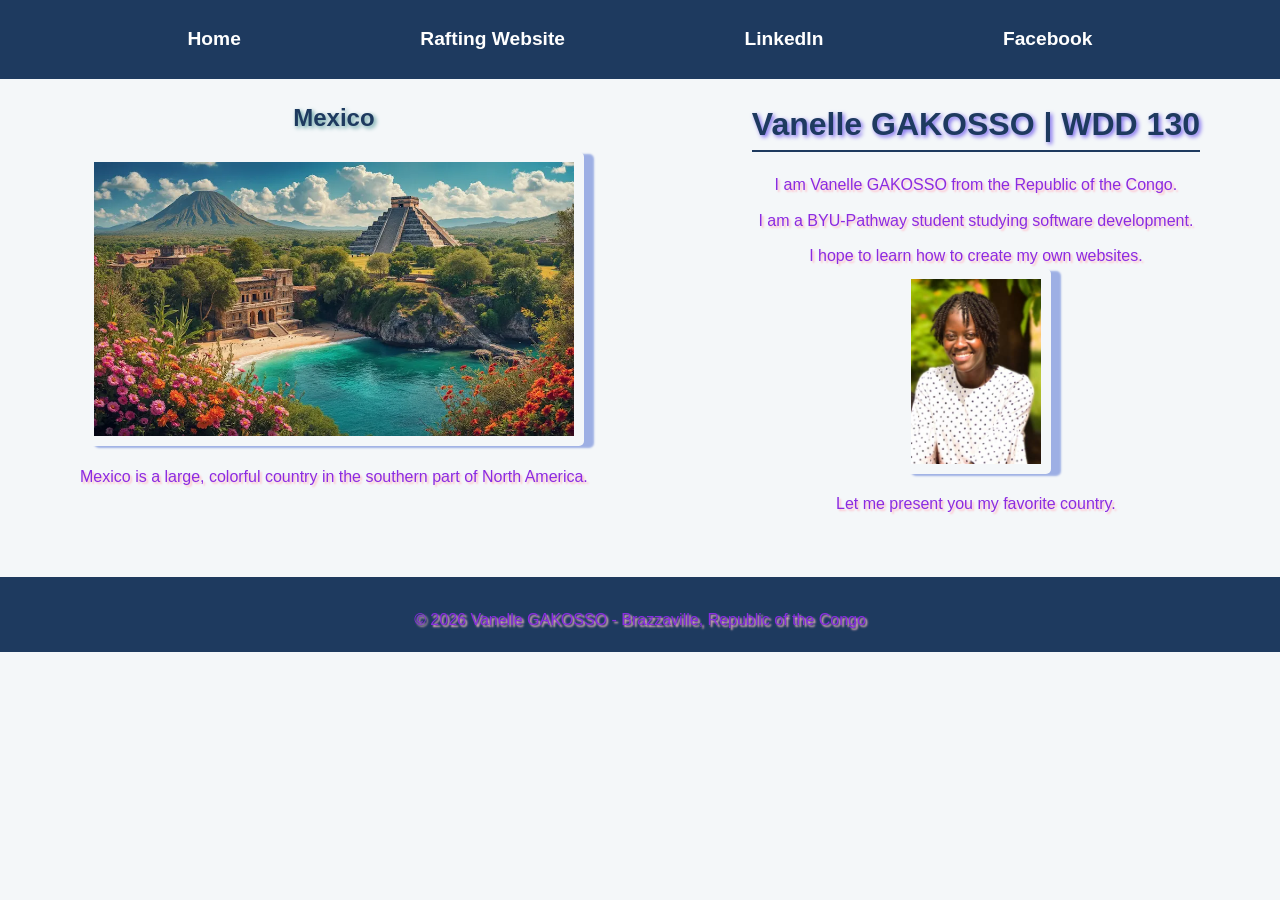
<file: index.html>
<!DOCTYPE html>
<html lang="en">

<head>
    <meta charset="UTF-8">
    <meta name="viewport" content="width=device-width, initial-scale=1.0">

    <title> Vanelle GAKOSSO | WDD 130</title>

    <meta name="description"
      content="Learn about Vanelle GAKOSSO, a BYU-Pathway student studying software development in Idaho especially to get a bachelor degree. ">

    <meta name="author" content="Vanelle GAKOSSO">

    <link rel="stylesheet" href="styles/styles.css">
</head>

<body>

    <header>
        <nav>
            <a href="#">Home</a>
            <a href="wwr/">Rafting Website</a>
            <a href="https://linkedin.com" target="_blank">LinkedIn</a>
            <a href="https://facebook.com" target="_blank">Facebook</a>
        </nav>
    </header>

    <div class="grid">
        <main>
            <h1>Vanelle GAKOSSO | WDD 130</h1>

            <p> I am Vanelle GAKOSSO from the Republic of the Congo.</p>
            <p> I am a BYU-Pathway student studying software development.</p>
            <p> I hope to learn how to create my own websites.</p>
            <img src="images/profile.jpg" alt="Vanelle GAKOSSO">
            <p>Let me present you my favorite country.</p>
        </main>

        <aside>
            <h2>Mexico</h2>

            <img src="images/mexico.webp" alt="Mexico">

            <p> Mexico is a large, colorful country in the southern part of North America. </p>
        </aside>
    </div>

    <footer>
        <p>&copy; 2026 Vanelle GAKOSSO - Brazzaville, Republic of the Congo</p>
    </footer>

</body>

</html>
</file>
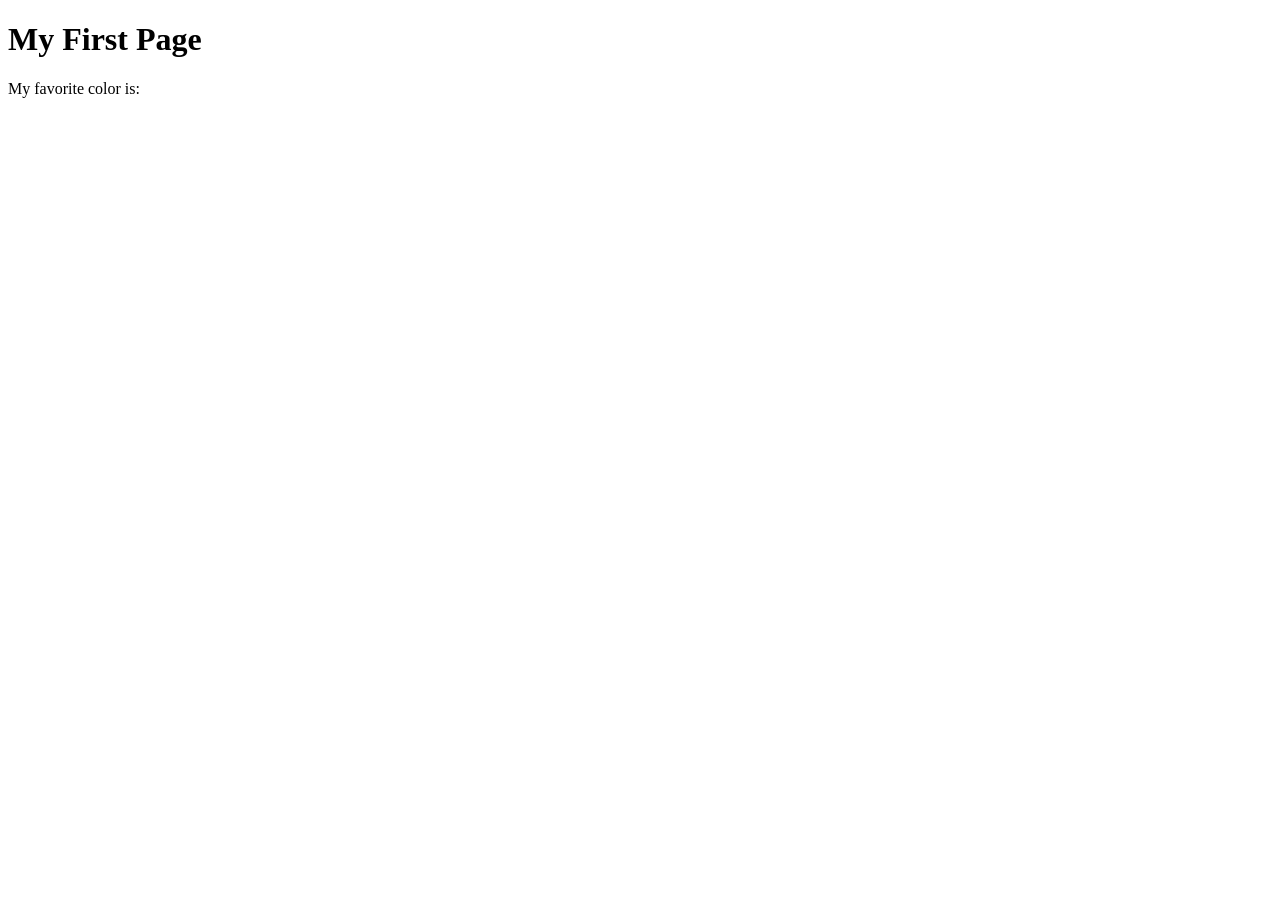
<file: week01/first-page.html>
<!DOCTYPE html>
<html lang="en">

<head>
    <meta charset="UTF-8">
    <meta name="viewport" content="width=device-width, initial-scale=1.0">
    <title>My First Page as Programer</title>
</head>

<body>
    <h1>My First Page</h1>
    <p>My favorite color is: </p>
</body>

</html>
</file>
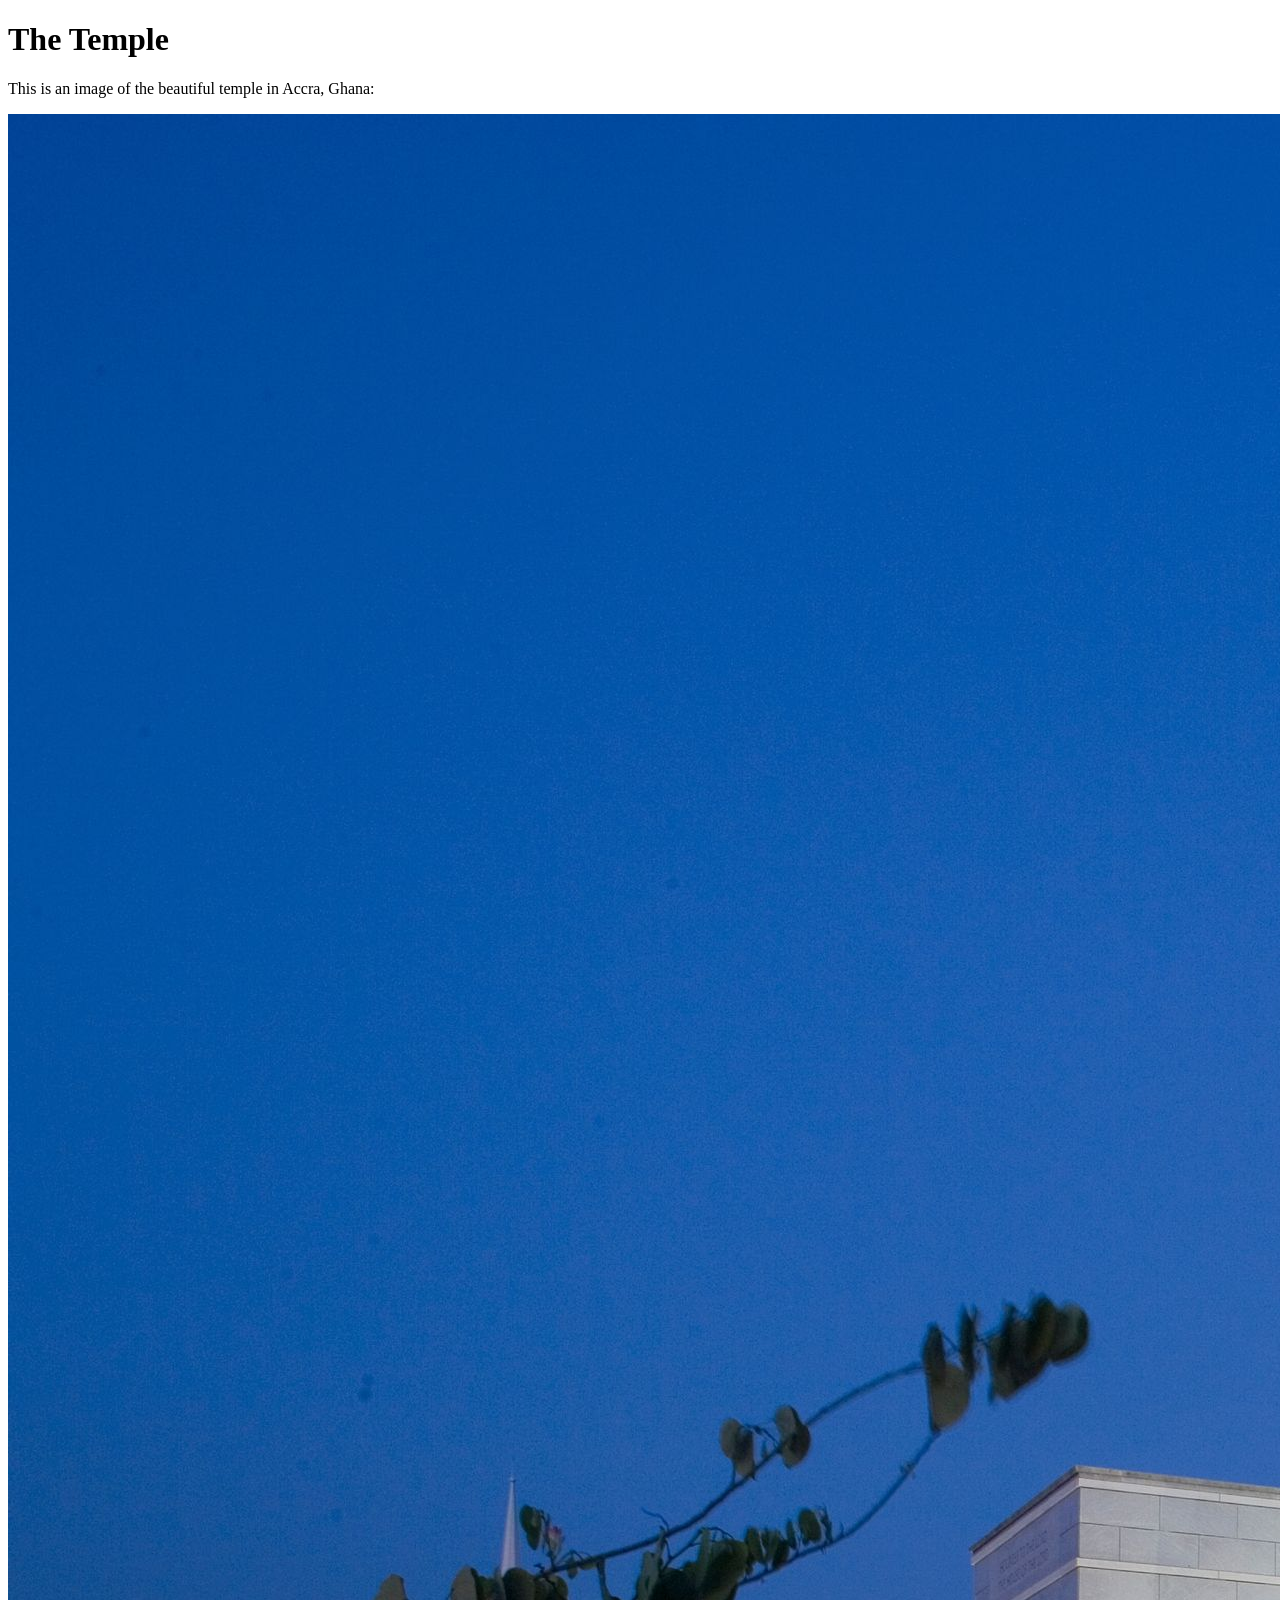
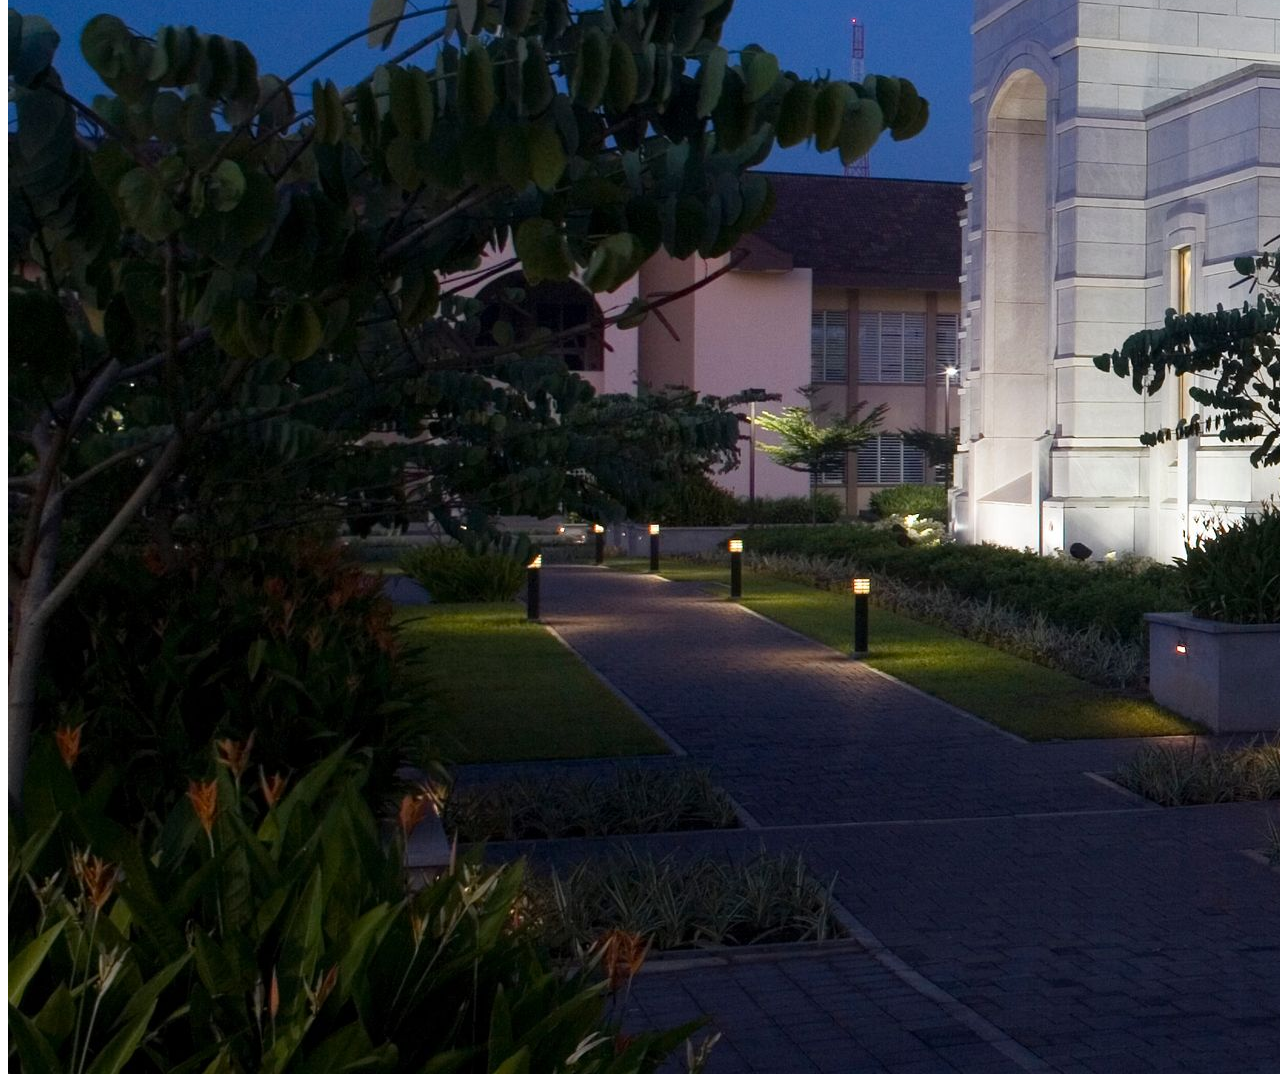
<file: week01/images.html>
<!DOCTYPE html>
<html lang="en">
<head>
    <meta charset="UTF-8">
    <meta name="viewport" content="width=device-width, initial-scale=1.0">
    <title>Temple Image</title>
</head>
<body>
    <h1>The Temple</h1>
    <p>This is an image of the beautiful temple in Accra, Ghana:</p>
    <img src="images/temple-large.jpeg" alt="The Accra Ghana Temple">
    
</body>
</html>
</file>
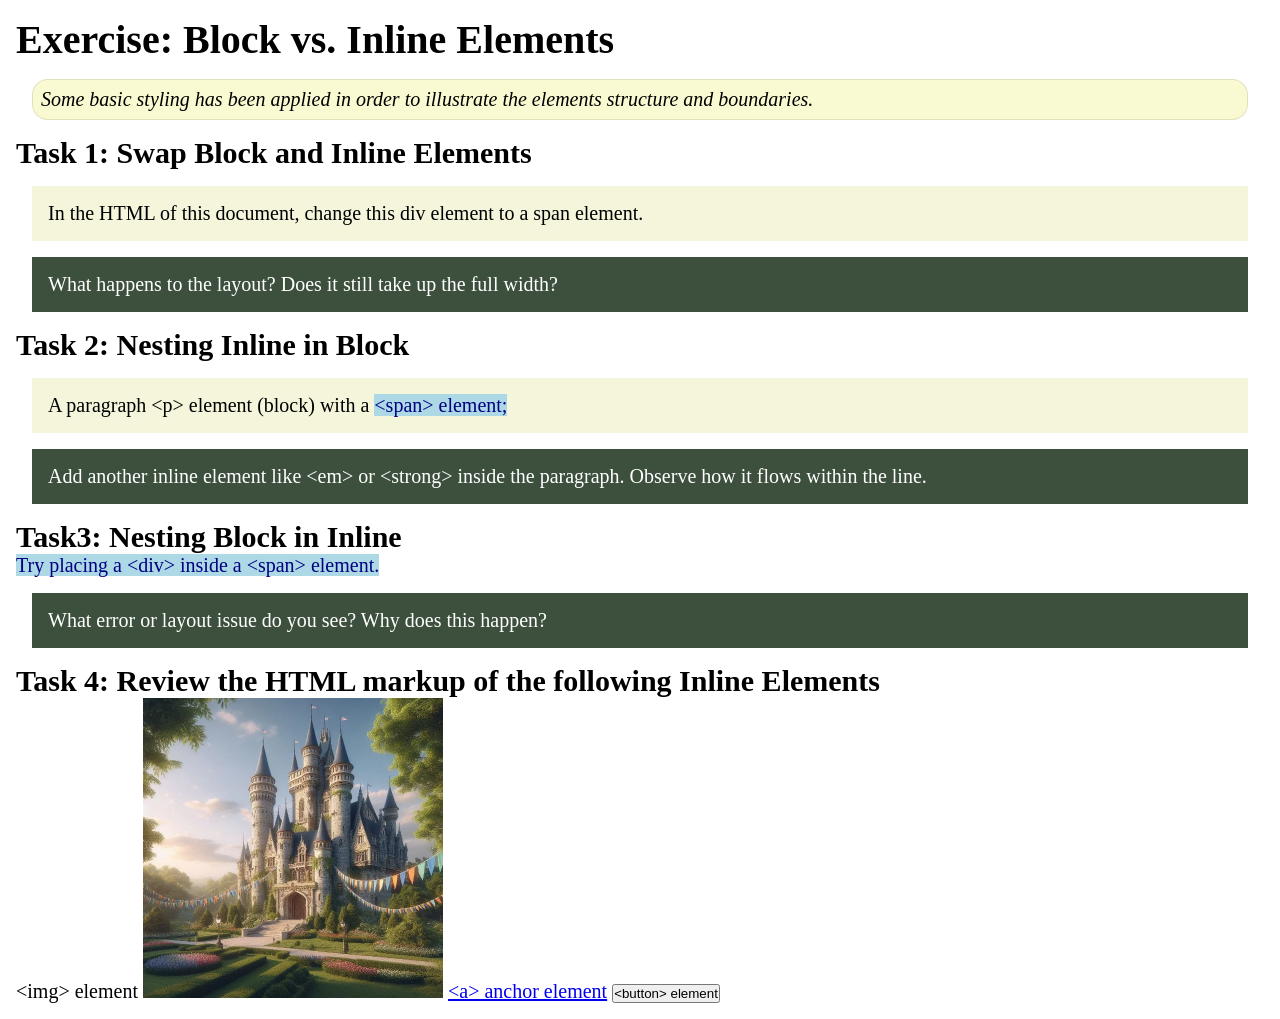
<file: week02/block-vs-inline.html>
<!DOCTYPE html>
<html lang="en">

<head>
    <meta charset="UTF-8">
    <meta name="viewport" content="width=device-width, initial-scale=1.0">
    <title>Exercise: Block vs. Inline Elements</title>
    <link rel="stylesheet" href="styles/block-vs-inline.css">
</head>

<body>
    <main>
        <h1>Exercise: Block vs. Inline Elements</h1>
        <p class="note">Some basic styling has been applied in order to illustrate the elements structure and
            boundaries.</p>

        <h2>Task 1: Swap Block and Inline Elements</h2>
        <div>In the HTML of this document, change this div element to a span element.</div>

        <p class="question">What happens to the layout? Does it still take up the full width?</p>

        <h2>Task 2: Nesting Inline in Block</h2>
        <p>A paragraph &lt;p&gt; element (block) with a <span>&lt;span&gt; element;</span></p>
        <p class="question">Add another inline element like &lt;em&gt; or &lt;strong&gt; inside the paragraph. Observe
            how it flows within the line.</p>

        <h2>Task3: Nesting Block in Inline</h2>
        <span>Try placing a &lt;div&gt; inside a &lt;span&gt; element.</span>
            <p class="question">What error or layout issue do you see? Why does this happen?</p>


            <h2>Task 4: Review the HTML markup of the following Inline Elements</h2>
        &lt;img&gt; element
        <img src="images/castle.webp" alt="placeholder image (images are inline)" width="300" height="300">
        <a href="https://churchofjesuschrist.org">&lt;a&gt; anchor element</a>
        <button type="button">&lt;button&gt; element</button>
    </main>
</body>

</html>
</file>
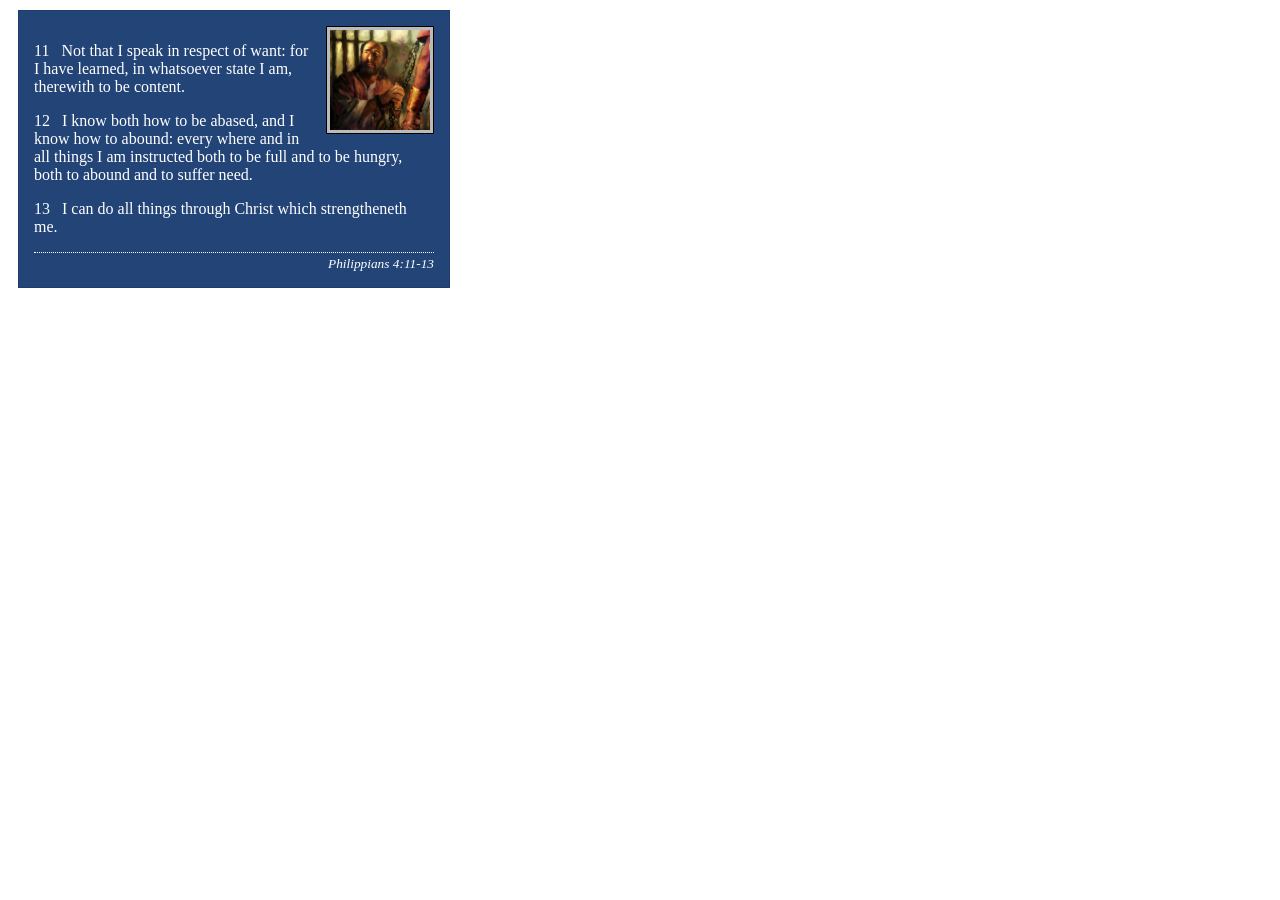
<file: week02/box-model-solution.html>
<!DOCTYPE html>
<html lang="en">
<head>
    <meta charset="UTF-8">
    <meta name="viewport" content="width=device-width, initial-scale=1.0">
    <title>Box Model Activity</title>
    <link rel="stylesheet" href="styles/box-model-solution.css">
</head>
<body>
    <main>
        <div class="callout">
            <img src="images/apostle-paul-imprisoned.webp" alt="Paul the Apostle - Imprisoned in Rome" width="200" height="200">
            <blockquote>
                <p>11 &nbsp; Not that I speak in respect of want: for I have learned, in whatsoever state I am, therewith to be content.</p>
                <p>12 &nbsp; I know both how to be abased, and I know how to abound: every where and in all things I am instructed both to be full and to be hungry, both to abound and to suffer need.</p>
                <p>13 &nbsp; I can do all things through Christ which strengtheneth me.</p>
            </blockquote>
            <cite>Philippians 4:11-13</cite>
        </div>
    </main>
</body>
</html>
</file>
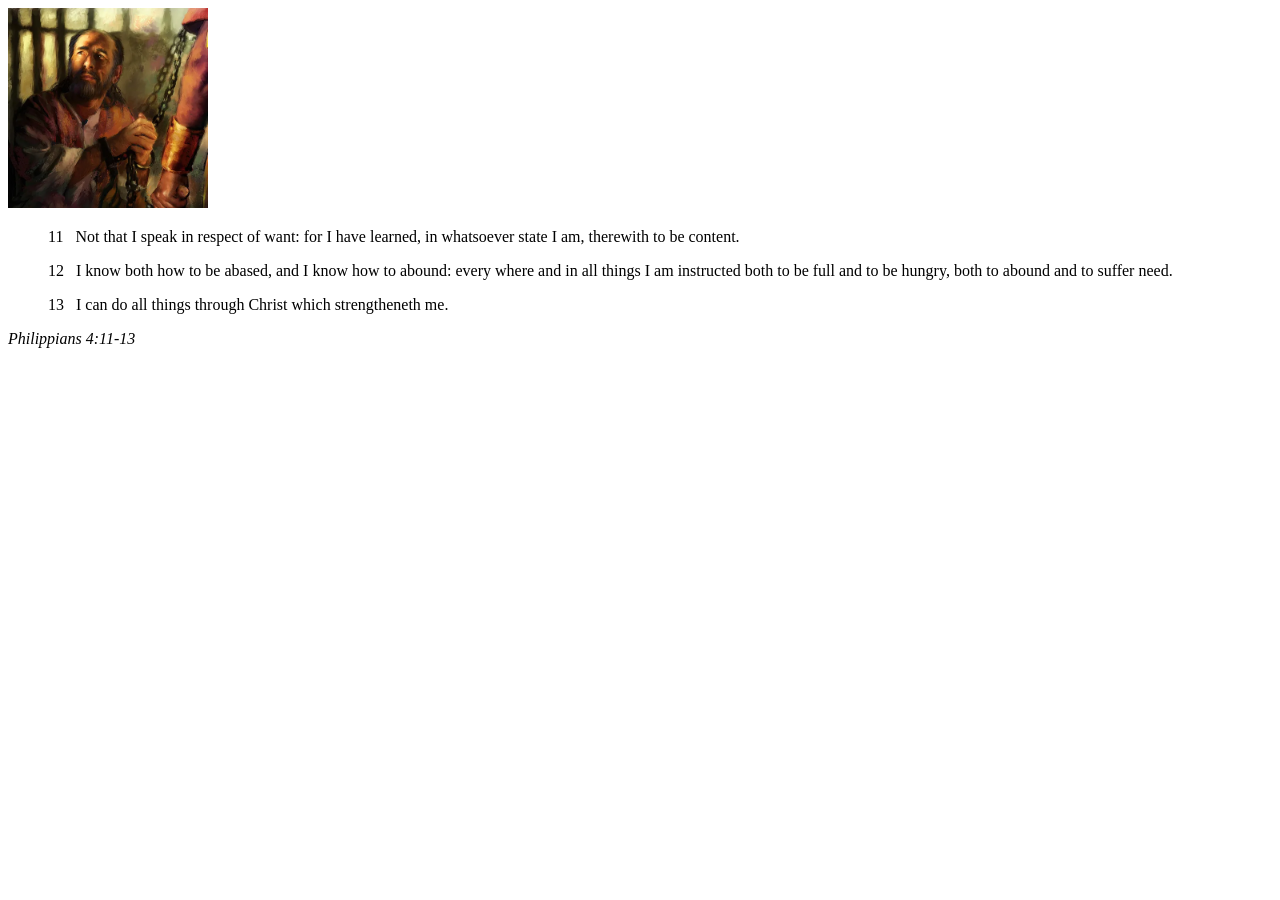
<file: week02/box-model.html>
<!DOCTYPE html>
<html lang="en">
<head>
    <meta charset="UTF-8">
    <meta name="viewport" content="width=device-width, initial-scale=1.0">
    <title>Box Model Activity</title>
</head>
<body>
    <main>
        <div class="callout">
            <img src="images/apostle-paul-imprisoned.webp" alt="Paul the Apostle - Imprisoned in Rome" width="200" height="200">
            <blockquote>
                <p>11 &nbsp; Not that I speak in respect of want: for I have learned, in whatsoever state I am, therewith to be content.</p>
                <p>12 &nbsp; I know both how to be abased, and I know how to abound: every where and in all things I am instructed both to be full and to be hungry, both to abound and to suffer need.</p>
                <p>13 &nbsp; I can do all things through Christ which strengtheneth me.</p>
            </blockquote>
            <cite>Philippians 4:11-13</cite>
        </div>
    </main>
</body>
</html>
</file>
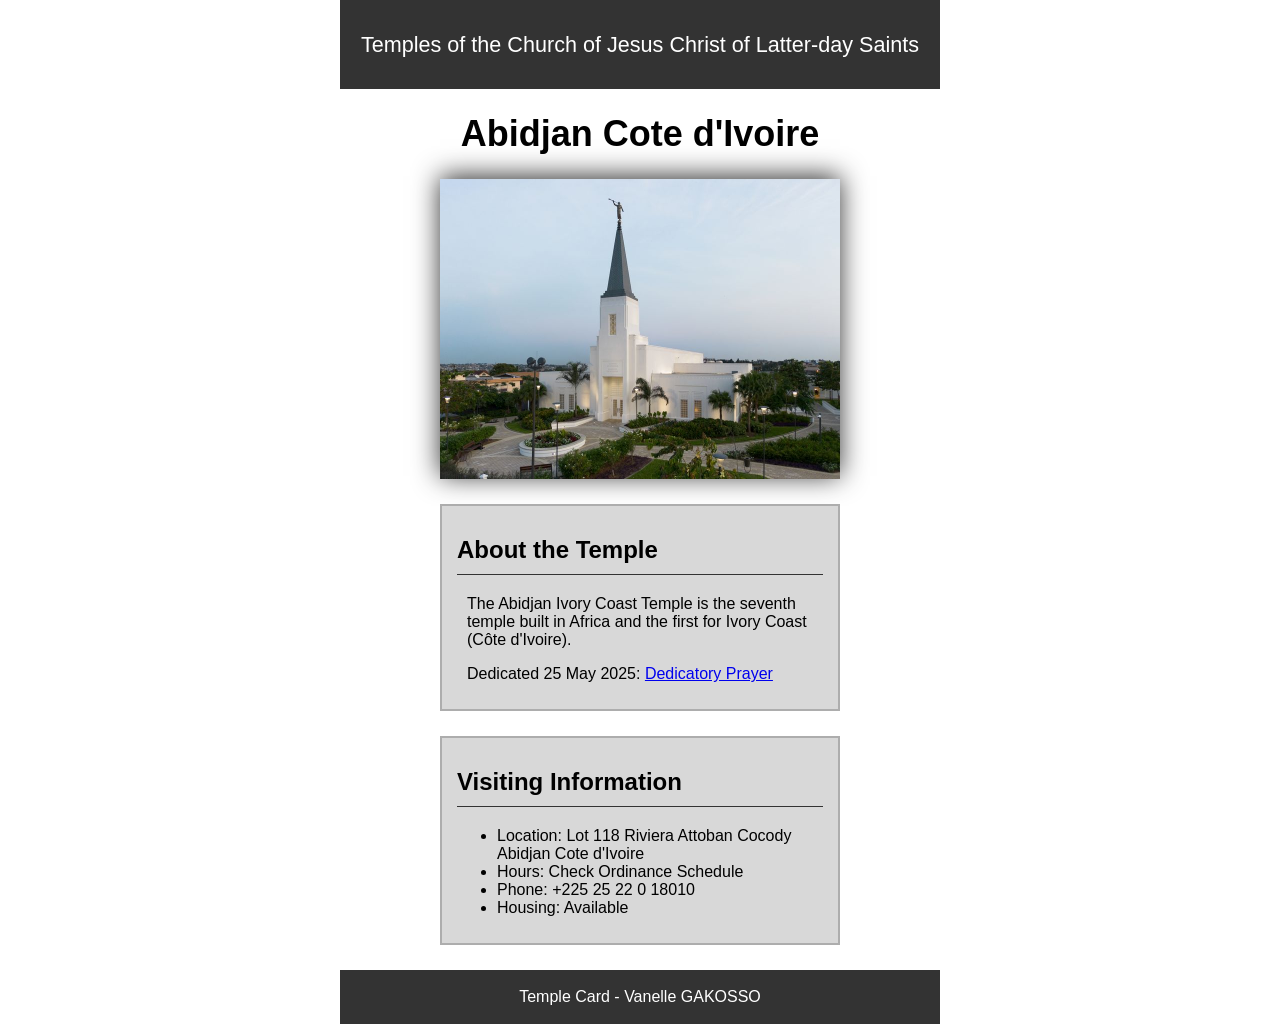
<file: week02/temple.html>
<!DOCTYPE html>
<html lang="en">

<head>
    <meta charset="UTF-8">
    <meta name="viewport" content="width=device-width, initial-scale=1.0">
    <title>Temple Card - Abidjan Cote d'Ivoire</title>
    <link rel="stylesheet" href="styles/temple.css">
</head>

<body>
    <header>
        <p>Temples of the Church of Jesus Christ of Latter-day Saints</p>
    </header>
    <main>
        <h1>Abidjan Cote d'Ivoire</h1>
        <picture>
            <img src="images/abidjan-ivory-coast.jpeg" alt="Abidjan Cote d'Ivoire Temple">
        </picture>
        <section>
            <h2>About the Temple</h2>
            <p>The Abidjan Ivory Coast Temple is the seventh temple built in Africa and the first
                for Ivory Coast (Côte
                d'Ivoire).</p>
            <p>Dedicated 25 May 2025: <a
                  href="https://www.churchofjesuschrist.org/temples/dedicatory-prayer/abidjan-ivory-coast-temple/2025-05-25?lang=eng"
                  target="_blank" rel="noopener noreferrer">Dedicatory Prayer</a></p>
        </section>
        <section>
            <h2>Visiting Information</h2>
            <ul>
                <li>Location: Lot 118 Riviera Attoban Cocody Abidjan Cote d'Ivoire</li>
                <li>Hours: Check Ordinance Schedule</li>
                <li>Phone: +225 25 22 0 18010</li>
                <li>Housing: Available</li>
            </ul>
        </section>
    </main>
    <footer>
        <p>Temple Card - Vanelle GAKOSSO</p>
    </footer>
</body>

</html>
</file>
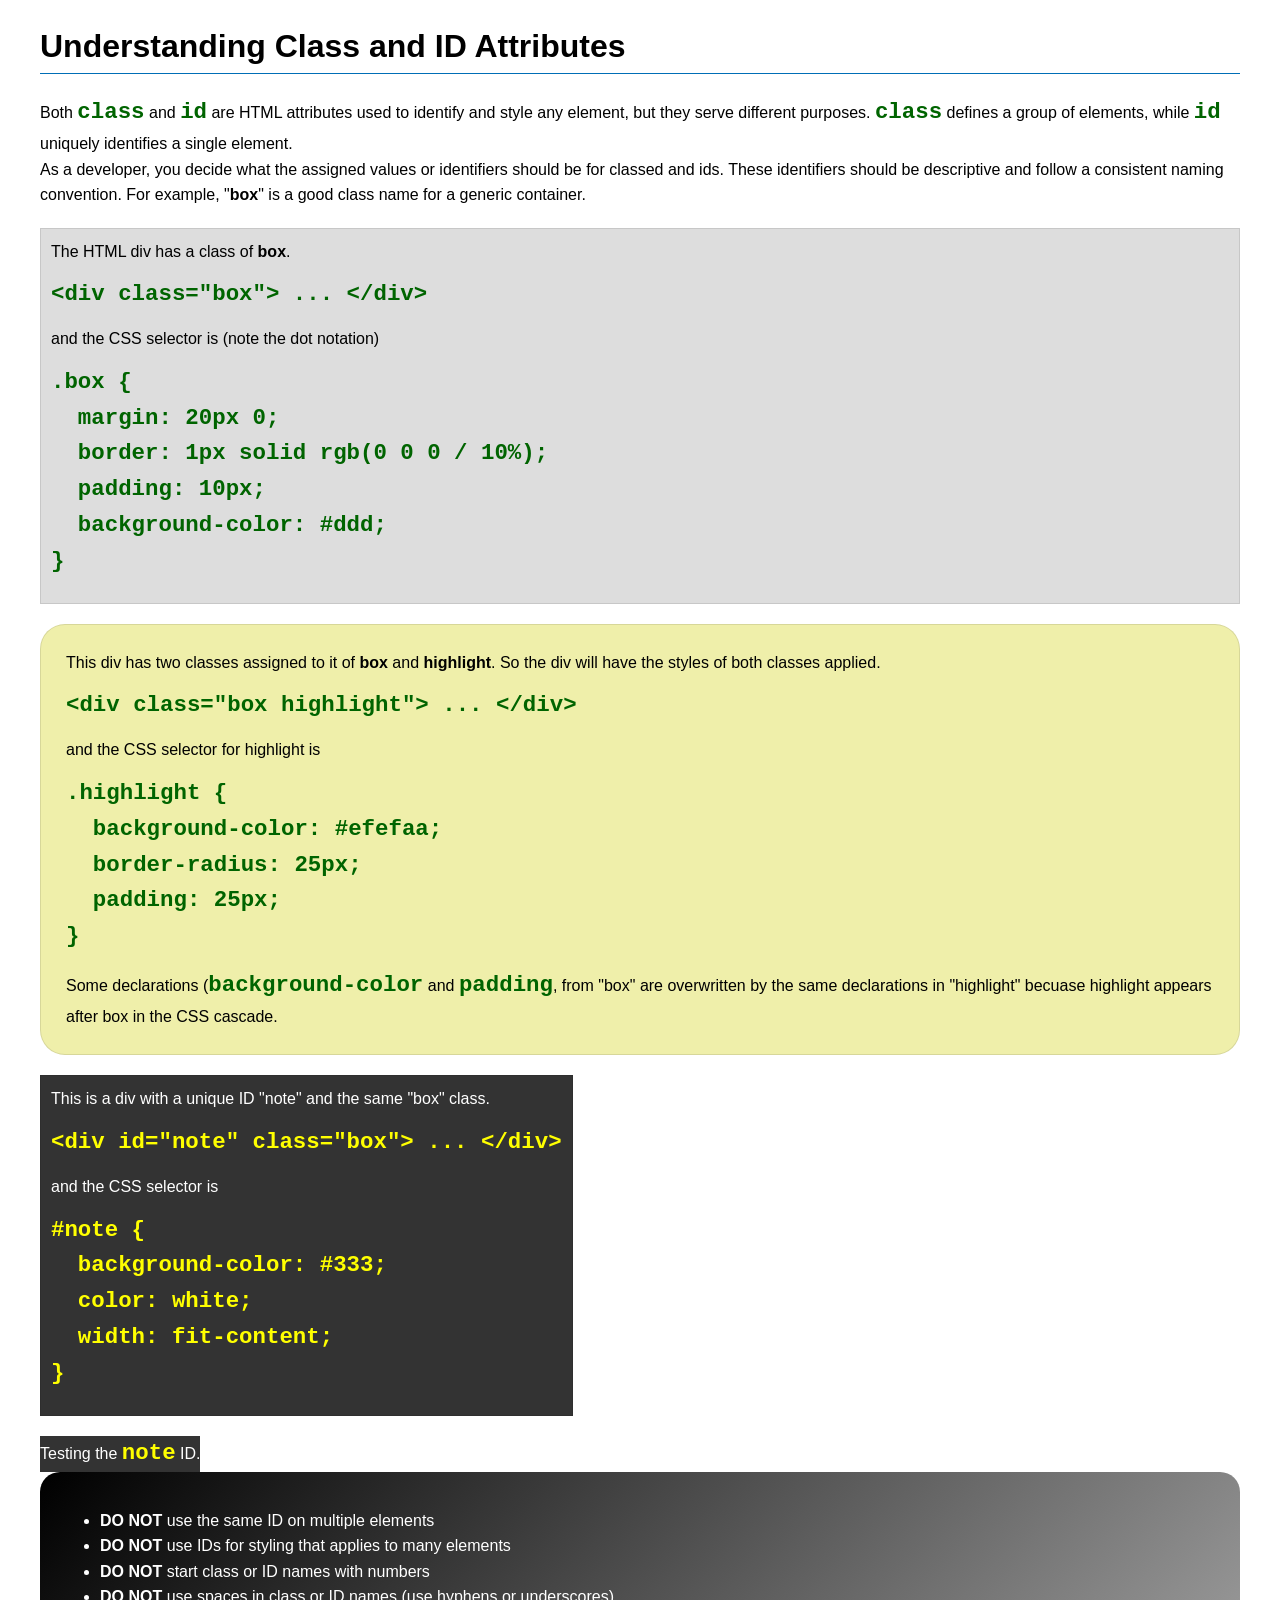
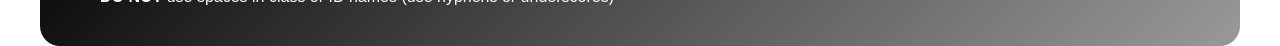
<file: week03/class-and-id.html>
<!DOCTYPE html>
<html lang="en">

<head>
    <meta charset="UTF-8">
    <meta name="viewport" content="width=device-width, initial-scale=1.0">
    <title>Class vs ID Attributes</title>
    <link rel="stylesheet" href="styles/class-and-id.css">
</head>

<body>
    <h1>Understanding Class and ID Attributes</h1>
    <p>Both <code>class</code> and <code>id</code> are HTML attributes used to identify and style any element, but they
        serve different purposes. <code>class</code> defines a group of elements, while <code>id</code> uniquely
        identifies a single element.</p>
    <p>As a developer, you decide what the assigned values or identifiers should be for classed and ids. These
        identifiers should be
        descriptive and follow a consistent naming convention. For example, "<strong>box</strong>" is a good class name
        for a generic container.</p>
    <div class="box">
        <p>The HTML div has a class of <strong>box</strong>.</p>
        <pre><code class="html">&lt;div class="box"&gt; ... &lt;/div&gt;</code></pre>
        and the CSS selector is (note the dot notation)
        <pre><code class="css">.box {
  margin: 20px 0;
  border: 1px solid rgb(0 0 0 / 10%);
  padding: 10px;
  background-color: #ddd; 
}</code></pre>
    </div>

    <div class="box highlight">
        <p>This div has two classes assigned to it of <strong>box</strong> and <strong>highlight</strong>. So the div
            will have the styles of both classes applied.</p>
        <pre><code class="html">&lt;div class="box highlight"&gt; ... &lt;/div&gt;</code></pre>
        and the CSS selector for highlight is
        <pre><code class="css">.highlight {
  background-color: #efefaa;
  border-radius: 25px;
  padding: 25px;
}</code></pre>
<p>Some declarations (<code>background-color</code> and <code>padding</code>, from "box" are overwritten by the same declarations in "highlight" becuase highlight appears after box in the CSS cascade.</p>
    </div>

    <div id="note" class="box">
        <p>This is a div with a unique ID "note" and the same "box" class.</p>
        <pre><code class="html">&lt;div id="note" class="box"&gt; ... &lt;/div&gt;</code></pre>
        and the CSS selector is
        <pre><code class="css">#note {
  background-color: #333;
  color: white;
  width: fit-content;
}</code></pre>
    </div>

    <div id="note">
        <p>Testing the <code>note</code> ID.</p>
    </div>

    <section id="best-practice">
        <ul>
            <li><strong>DO NOT</strong> use the same ID on multiple elements</li>
            <li><strong>DO NOT</strong> use IDs for styling that applies to many elements</li>
            <li><strong>DO NOT</strong> start class or ID names with numbers</li>
            <li><strong>DO NOT</strong> use spaces in class or ID names (use hyphens or underscores)</li>
        </ul>
    </section>




</body>

</html>
</file>
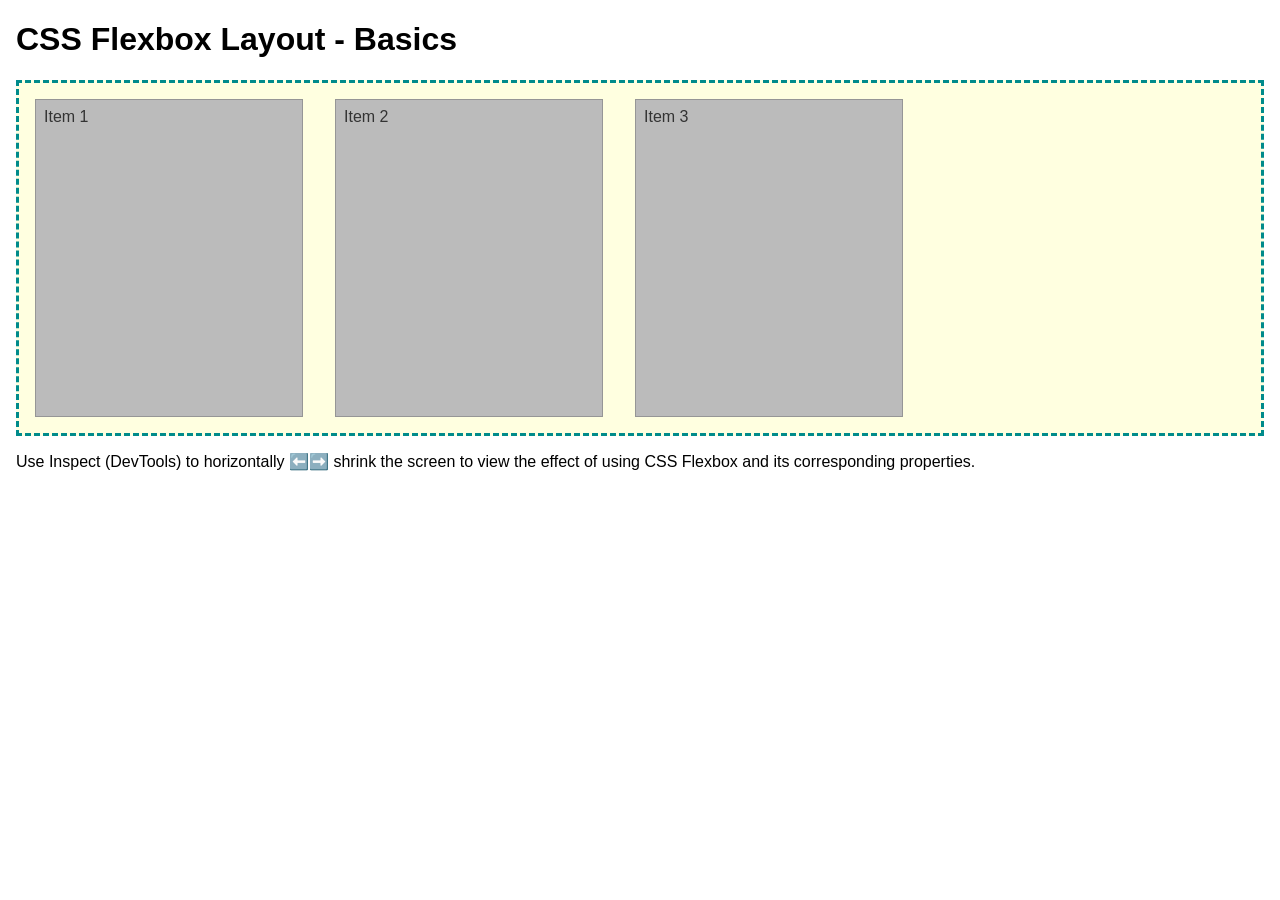
<file: week04/flexbox-layout.html>
<!DOCTYPE html>
<html lang="en">
<head>
    <meta charset="UTF-8">
    <meta name="viewport" content="width=device-width, initial-scale=1.0">
    <title>CSS Flexbox Layout - Basics</title>
    <link rel="stylesheet" href="styles/flexbox.css">
</head>
<body>
    <main>
        <h1>CSS Flexbox Layout - Basics</h1>
        <div class="flex-container">
            <div class="flex-item item1">Item 1</div>
            <div class="flex-item item2">Item 2</div>
            <div class="flex-item item3">Item 3</div>
        </div>
        <p>Use Inspect (DevTools) to horizontally ⬅️➡️ shrink the screen to view the effect of using CSS Flexbox and its corresponding properties.</p>
    </main>
</body>
</html>
</file>
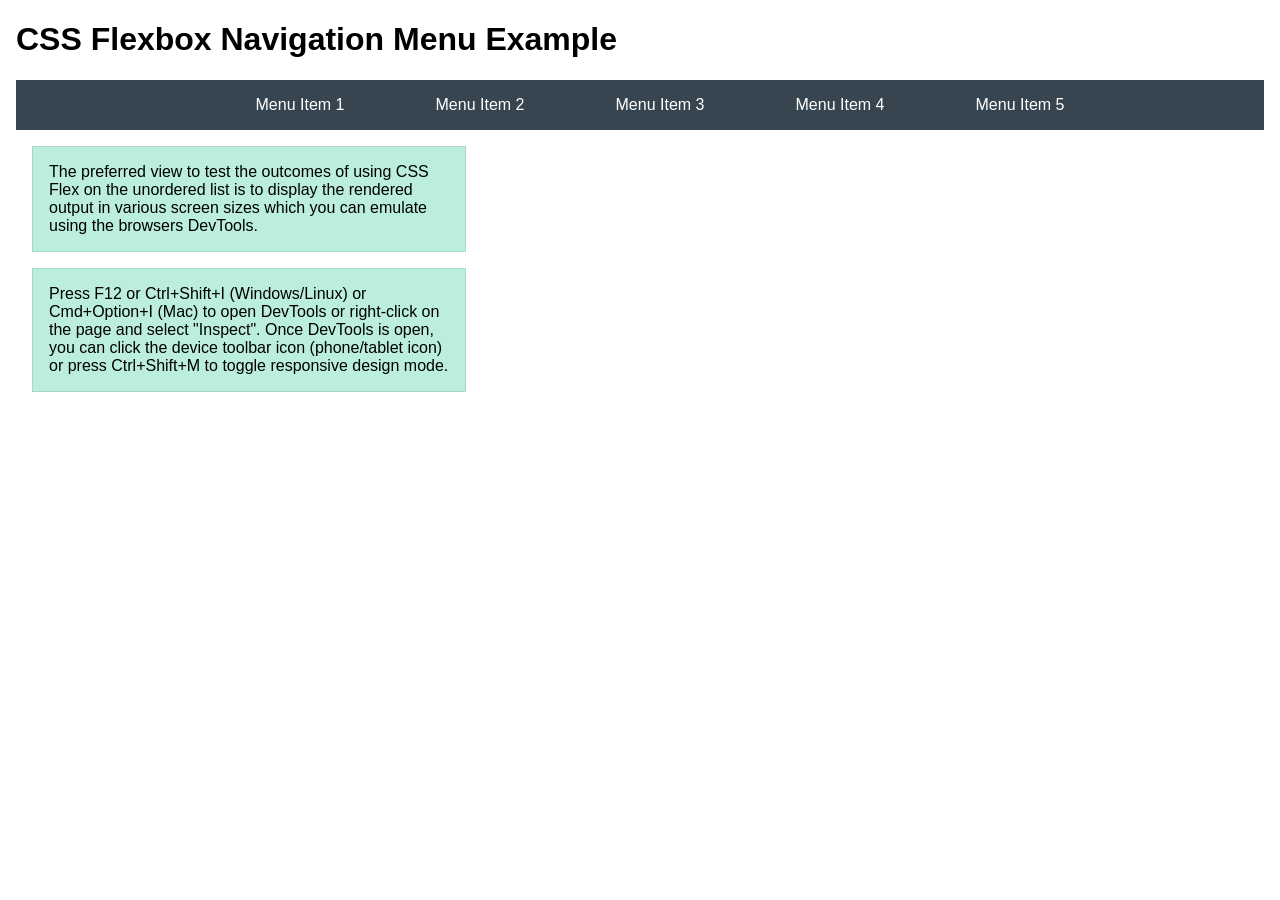
<file: week04/flexbox-menu.html>
<!DOCTYPE html>
<html lang="en">
<head>
    <meta charset="UTF-8">
    <meta name="viewport" content="width=device-width, initial-scale=1.0">
    <title>CSS Flexbox - Navigation Menu</title>
    <link rel="stylesheet" href="styles/flexbox-menu.css">
</head>
<body>
    <main>
        <h1>CSS Flexbox Navigation Menu Example</h1>
        <nav>
            <ul>
                <li><a href="#">Menu Item 1</a></li>
                <li><a href="#">Menu Item 2</a></li>
                <li><a href="#">Menu Item 3</a></li>
                <li><a href="#">Menu Item 4</a></li>
                <li><a href="#">Menu Item 5</a></li>
            </ul>
        </nav>
        <p>The preferred view to test the outcomes of using CSS Flex on the unordered list is to display the rendered output in various screen sizes which you can emulate using the browsers DevTools.</p>

        <p>Press F12 or Ctrl+Shift+I (Windows/Linux) or Cmd+Option+I (Mac) to open DevTools or right-click on the page and select "Inspect". Once DevTools is open, you can click the device toolbar icon (phone/tablet icon) or press Ctrl+Shift+M to toggle responsive design mode.</p>

                      
        
    </main>
</body>
</html>
</file>
<file: styles/styles.css>
* {
    margin: 0;
    padding: 0;
    box-sizing: border-box;
}

body {
    font-family: Arial, Helvetica, sans-serif;
    background-color: #f4f7f9;
    color: #333;
    line-height: 1.6;
}

header,
.grid,
footer {
    max-width: 100%;
    margin: 0 auto;
}

nav {
    background-color: #4682b4;
    padding: 1rem;
    display: flex;
    justify-content: space-evenly;
    align-items: center;
    background-color: #1e3a5f;

}

nav a {
    display: block;
    padding: 0.5rem;
    text-decoration: none;
    font-size: 1.2rem;
    font-weight: 700;
    color: #fff;
}

nav a:hover {
    color: #ff4500;
}

nav a:active {
    color: #ffc0cb;
}

.grid {
    display: flex;
    flex-direction: row-reverse;
    justify-content: space-between;
    gap: 20px;
    align-items: start;
    width: 100%;
    max-width: 1200px;
    margin: 0 auto;
    padding: 0 20px;
}

main {
    order: 1;
    padding: 20px;
    text-align: center;
    color: #800080;
    text-shadow: 2px 2px 4px #d2691e;
    transition: color 0.3s ease;
    cursor: pointer;
}

aside {
    order: 2;
    max-width: 100%;
    position: relative;
    padding: 20px;
    border-radius: 15px;
    text-align: center;
    transition: transform 0.3s ease;
}

aside:hover {
    transform: translateY(-5px);
}

main p {
    transition: color 0.2s ease-in-out;
    cursor: pointer;
}

main:hover p {
    color: #da70d6;
}

h1 {
    color: #1e3a5f;
    margin-bottom: 20px;
    text-shadow: 2px 2px 4px #7b68ee;
    border-bottom: 2px solid #1e3a5f;
}

main h1:hover {
    color: #ffc0cb;
}

aside h2 {
    color: #1e3a5f;
    margin-bottom: 15px;
    text-shadow: 2px 2px 4px #5f9ea0;
    transition: color 0.2s ease-in-out;
    cursor: pointer;
}

main img {
    padding: 10px;
    width: 150px;
    height: auto;
    border-radius: 5px;
    box-shadow: 10px 2px 2px rgb(157, 175, 228);
    position: right;
}

aside:hover h2 {
    color: #da70d6;
}

aside img {
    padding: 10px;
    width: 500px;
    height: auto;
    border-radius: 5px;
    box-shadow: 10px 2px 2px rgb(157, 175, 228);
    position: right;
}

p {
    margin-top: 10px;
    padding: 0;
    color: #8a2be2;
    text-shadow: 2px 2px 2px #ffc0cb;
}

aside p {
    transition: color 0.2s ease-in-out;
    cursor: pointer;
}

aside:hover p {
    color: #cd5c5c;
}

footer {
    margin-top: 40px;
    border-top: 10PX;
    padding: 20px;
    text-align: center;
    background-color: #1e3a5f;
    color: #4b0082;
    text-shadow: 2px 2px 2px #ff0000;
    transition: color 0.2s ease-in-out;
    cursor: pointer;
}

footer p {
    transition: color 0.2s ease-in-out;
    cursor: pointer;
}

footer:hover p {
    color: #ffc0cb;
}
</file>
<file: week02/styles/block-vs-inline.css>
* {
    margin: 0;
    padding: 0;
}

body {
    font-size: 20px;
    margin: 1rem;
}

p,
div {
    background-color: beige;
    margin: 1rem;
    padding: 1rem;
}

span {
    color: navy;
    background-color: lightblue;
}

code {
    margin: 0;
    padding: 0;
    color: green;
    font-size: 1.2rem;
}

.note {
    font-style: italic;
    background-color: lightgoldenrodyellow;
    border-radius: 1rem;
    border: 1px solid rgb(0 0 0 / 10%);
    margin: 1rem;
    padding: .5rem;
}

.question {
    background-color: #3d503d;
    color: #fff;
}
</file>
<file: week02/styles/box-model-solution.css>
.callout {
    max-width: 400px;
    margin: 10px;
    border: 1px solid rgba(0, 0, 0, .1);
    padding: 15px;
    background-color: #247;
    color: #fff;
}

.callout img {
    float: right;
    margin: 0 0 10px 15px;
    border: 1px solid #000;
    padding: 3px;
    background-color: #bbb;
    width: 100px;
    height: auto;

}

blockquote {
    margin: 0;
}

cite {
    display: block;
    border-top: 1px dotted #fff;
    padding-top: 3px;
    text-align: right;
    font-size: smaller;
}
</file>
<file: week02/styles/temple.css>
body {
    max-width: 600px;
    margin: 0 auto;
    font-family: Arial, Helvetica, sans-serif;
}

header {
    background-color: #333;
    color: #fff;
    padding: 10px;
    text-align: center;
    font-size: 1.35rem;
}

main {
    width: 400px;
    margin: 0 auto;
}

h1 {
    text-align: center;
    font-size: 2.25rem;
}

picture img {
    width: 400px;
    height: auto;
    margin: 0 auto;
    display: block;
    box-shadow: 0 -3px 25px #333;
}

section {
    background-color: #D8D8D8;
    max-width: 370PX;
    margin: 0 auto;
    padding: 10px 15px;
    margin-top: 25px;
    border: 2px solid #ADADAD;
}

section h2 {
    border-bottom: 1px solid #333;
    padding-bottom: 10px;
}

section p {
    padding: 0 10px;
}

footer {
    background-color: #333;
    color: #fff;
    padding: 2px;
    text-align: center;
    margin-top: 25px;
}
</file>
<file: week03/styles/class-and-id.css>
body {
    font-family: Arial, sans-serif;
    line-height: 1.6;
    margin: 0;
    padding: 0 40px;
}

h1 {
    border-bottom: 1px solid rgb(0 110 182);
    padding-bottom: 0;
}



p {
    margin: 0;
}

code {
    color: darkgreen;
    font-weight: 700;
    font-size: 1.4rem;
}

/* Class examples - can be reused */

.box {
    margin: 20px 0;
    border: 1px solid rgb(0 0 0 / 10%);
    padding: 10px;
    background-color: #ddd; /* this is shorthand for #dddddd */
}

.highlight {
    background-color: #efefaa;
    border-radius: 25px;
    padding: 25px;
}

/* ID examples - should be unique */

#note {
    background-color: #333;
    color: white;
    width: fit-content;
}

#note code {
    color: yellow;
}

#best-practice {
    background: linear-gradient(135deg, #000 0%, #999 100%);
    color: white;
    border-radius: 20px;
    padding: 20px
}
</file>
<file: week04/styles/flexbox.css>
body {
    font-family: Helvetica, Arial, sans-serif;
    margin: 1rem;
}

.flex-container {
    border: 3px dashed darkcyan;
    background-color: lightyellow;
    display: flex;
    flex-wrap: wrap;
}

.flex-item {
    width: 250px;
    margin: 1rem;
    border: 1px solid rgb(0 0 0 / 20%);
    padding: 0.5rem;
    background-color: #bbb;
    color: #333;
}

.item1 {
    min-height: 100px;
}

.item2 {
    min-height: 200px;
}

.item3 {
    min-height: 300px;
}
</file>
<file: week04/styles/flexbox-menu.css>
body {
    font-family: Helvetica, Arial, sans-serif;
    margin: 1rem;
}

nav {
    background-color: #36454f;
}

nav ul {
    list-style-type: none;
    display: flex;
    flex-wrap: wrap;
    max-width: 900px;
    margin: 0 auto;
    justify-content: space-around;
    align-items: center;
}

nav a {
    display: block;
    color: #fff;
    text-align: center;
    padding: 1rem;
    text-decoration: none;
}

p {
    margin: 1rem;
    border: 1px solid rgb(0 0 0 / 10%);
    padding: 1rem;
    background-color: #bed;
    max-width: 400px;
}

#devtools-btn {
    background-color: #36454f;
    color: white;
    border: none;
    padding: 12px 24px;
    margin: 1rem;
    font-size: 16px;
    font-family: Helvetica, Arial, sans-serif;
    border-radius: 4px;
    cursor: pointer;
    transition: background-color 0.3s ease;
}

#devtools-btn:hover {
    background-color: #4a5a6a;
}

#devtools-btn:active {
    background-color: #2a3a4a;
}
</file>
